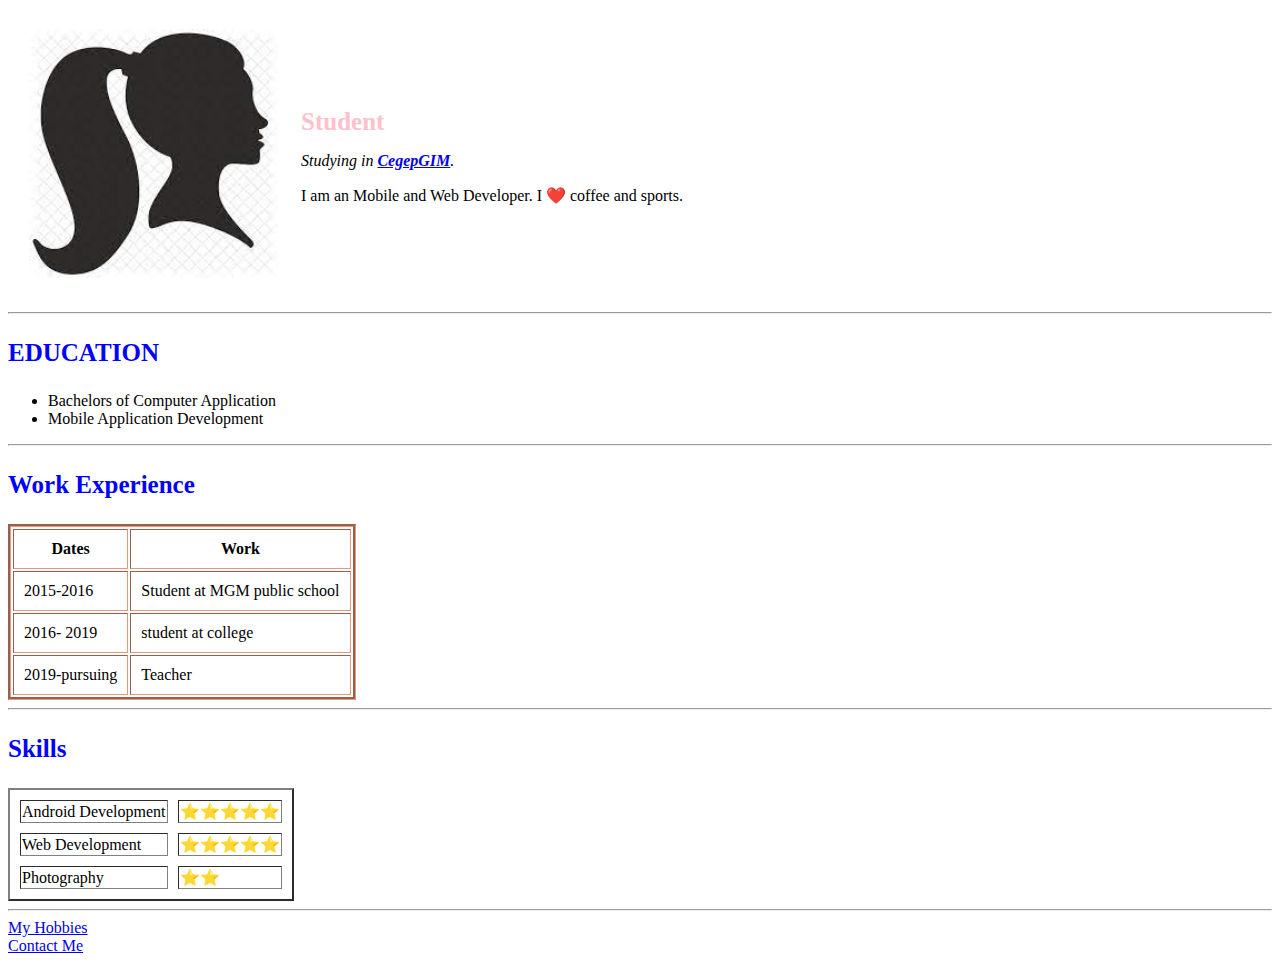
<file: index.html>
<!DOCTYPE html>
<html>
  <head>
    <meta charset="utf-8">
    <title>My Personal Site</title>
    <link rel="stylesheet" href="project.css">
  </head>

  <body style="background-color: white">
    <table cellspacing="20">
      <tr>
        <td><img src="picture.jpg" alt="profile picture" height="250" width="250"></td>
        <td><h1>Student</h1>
        <p><em>Studying in <strong><a href="https://montreal.cegepgim.ca/">CegepGIM</a></strong>.</em></p>
        <p>I am an Mobile and Web Developer. I ❤️ coffee and sports.</p></td>
      </tr>
    </table>
    <hr>
    <h3>EDUCATION</h3>
    <ul>
      <li>Bachelors of Computer Application</li>
      <li> Mobile Application Development</li>
    </ul>
    <hr>
    <h3>Work Experience</h3>
    <table cellpadding="10" border="2" style = "border:groove #E9967A; ">
      <thead>
        <tr>
          <th>Dates</th>
          <th>Work</th>
        </tr>
      </thead>
      <tbody>
        <tr>
          <td>2015-2016</td>
          <td>Student at  MGM public school</td>
        </tr>
        <tr>
          <td>2016- 2019</td>
          <td>student at college </td>
        </tr>
        <tr>
          <td>2019-pursuing </td>
          <td>Teacher </td>
        </tr>
      </tbody>
    </table>
    <hr>
    <h3>Skills</h3>
    <table cellspacing="10" border="2" style="border:"dashed">
      <tr>
        <td>Android Development</td>
        <td>⭐️⭐️⭐️⭐️⭐️</td>
      </tr>
      <tr>
        <td>Web Development</td>
        <td>⭐️⭐️⭐️⭐️⭐️</td>
      </tr>
      <tr>
        <td>Photography</td>
        <td>⭐️⭐️</td>
      </tr>
    </table>
    <hr>
    <a href="hobbies.html">My Hobbies</a>
	<br>
    <a href="contact.html">Contact Me</a>
  </body>
</html>
</file>
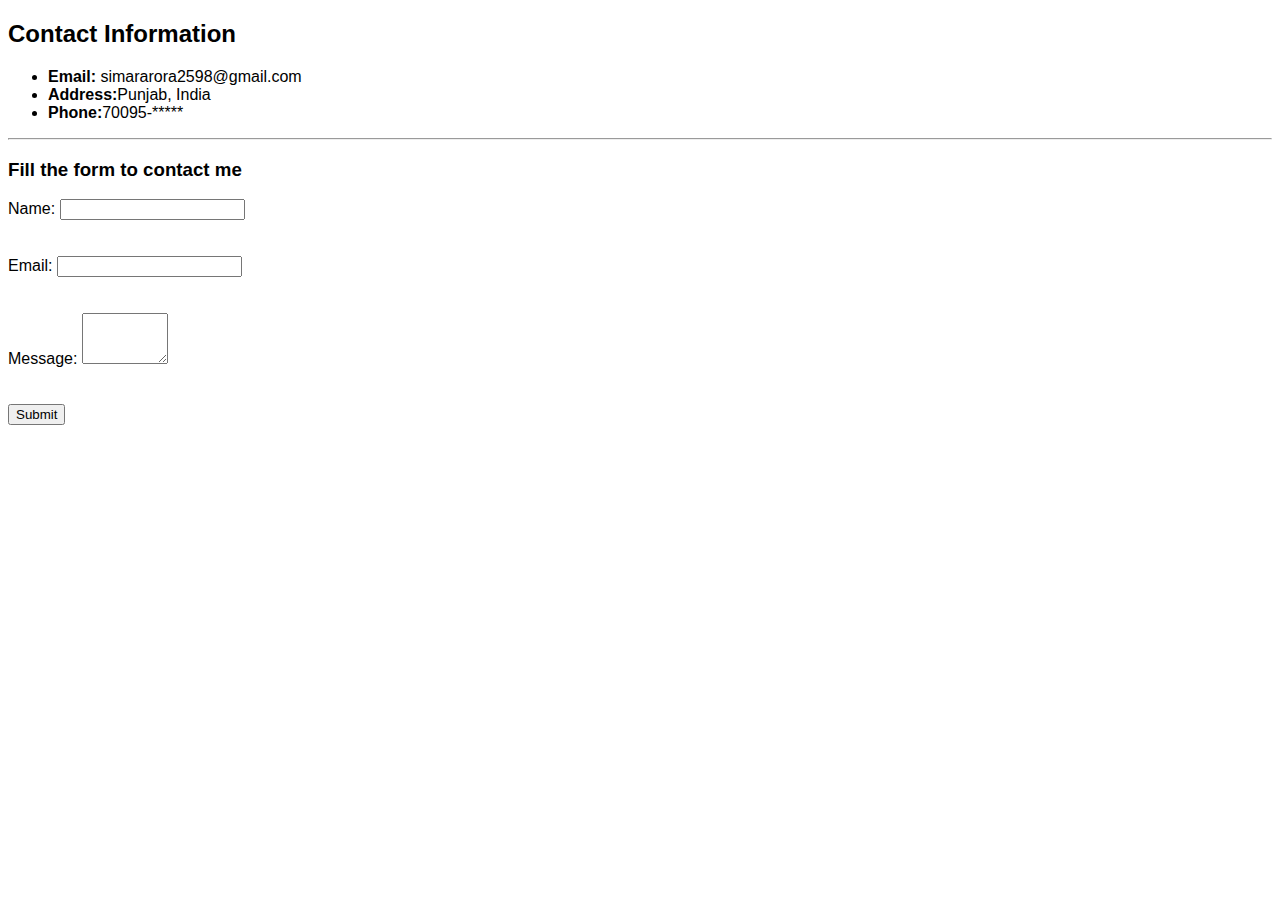
<file: contact.html>
<!DOCTYPE html>
<html lang="en">
  <head>
    <title>Contact Info</title>
    <style>
      body {
        font-family: sans-serif;
      }
    </style>
  </head>
  <body>
    <h2>Contact Information</h2>
    <ul>
      <li>
        <strong> Email: </strong>
       simararora2598@gmail.com
      </li>
      <li><strong>Address:</strong>Punjab, India </li>
      <li><strong>Phone:</strong>70095-*****</li>
  
    </ul>
    <hr />
    <h3>Fill the form to contact me</h3>
    <form
      action="simararora2598@gmail.com"
      method="POST"
      enctype="text/plain"
    >
      <label>Name:</label>
      <input type="text" value="" />
      <br />
      <br />
      <br />
      <label>Email:</label>
      <input type="email" value="" />
      <br />
      <br />
      <br />
      <label>Message:</label>
      <textarea name="message" rows="3" cols="8"></textarea>
      <br />
      <br />
      <br />
      <input type="submit" />
    </form>
  </body>
</html>
</file>
<file: project.css>
h1{
color:pink;
font-size:25px;
}
h3{
color:blue;
font-size:25px;
}
</file>
